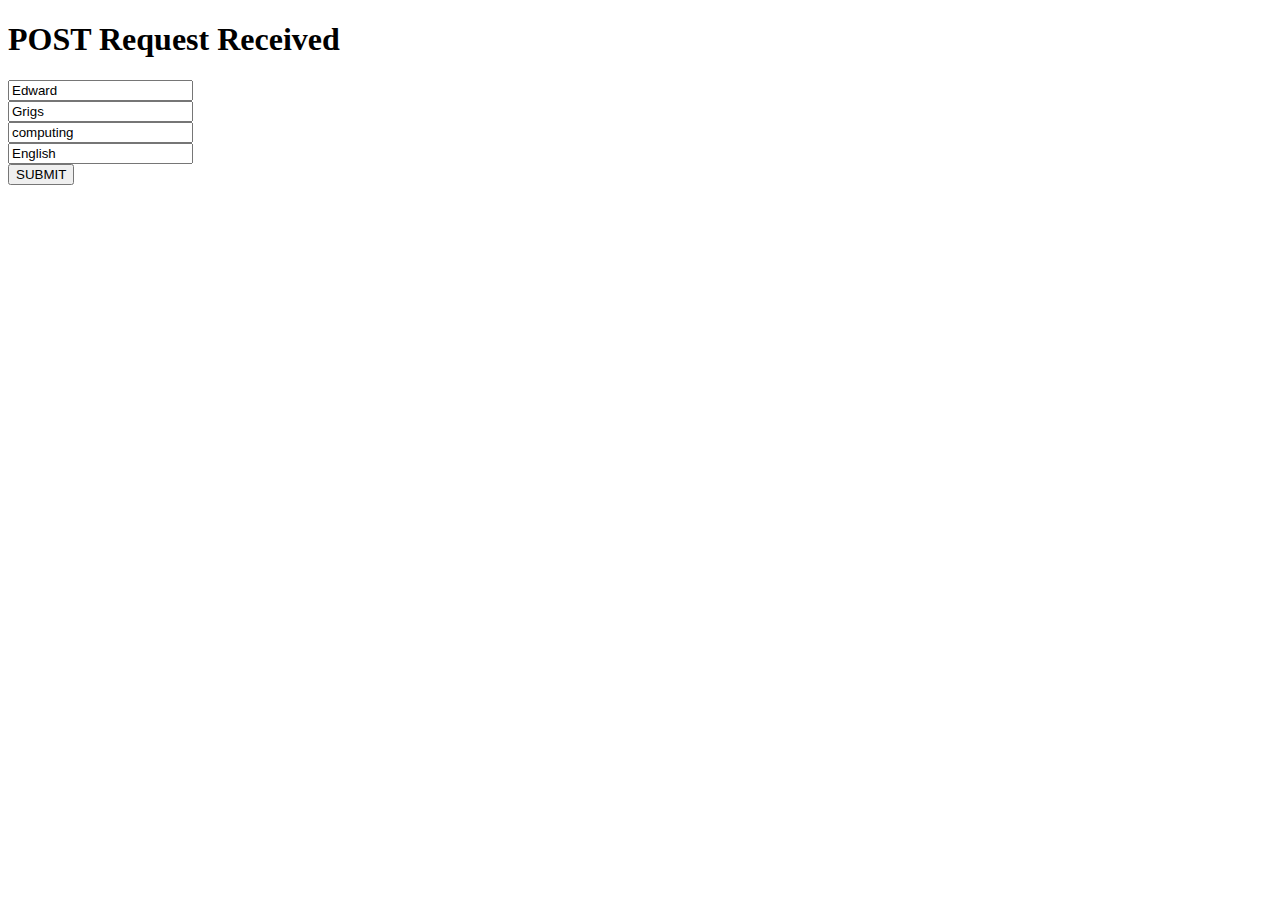
<file: index.html>
<!DOCTYPE html>
<html lang="en">
<head>
    <meta charset="UTF-8">
    <meta http-equiv="X-UA-Compatible" content="IE=edge">
    <meta name="viewport" content="width=device-width, initial-scale=1.0">
 
    <title>POST method</title>
</head>

<body>

<body>

<h1>POST Request Received</h1>

</body>

    <form action="/" method="POST"> 
     
    
    <div></div><input type="text" name="fname" value="Edward"id="fname"/>      
    <div>
    <div><input type="text" name="lname" value="Grigs" id="lname" />  
    </div>
    <div><input type="text" name="School" value="computing" id="school" />
    </div>
    <div><input type="text" name="Subject" value="English" id="subject"/>  
     
    </div>
       <div> <button id="entry"type="submit">SUBMIT</button></div>
       
    </form>


</body>
    

</html>
</file>
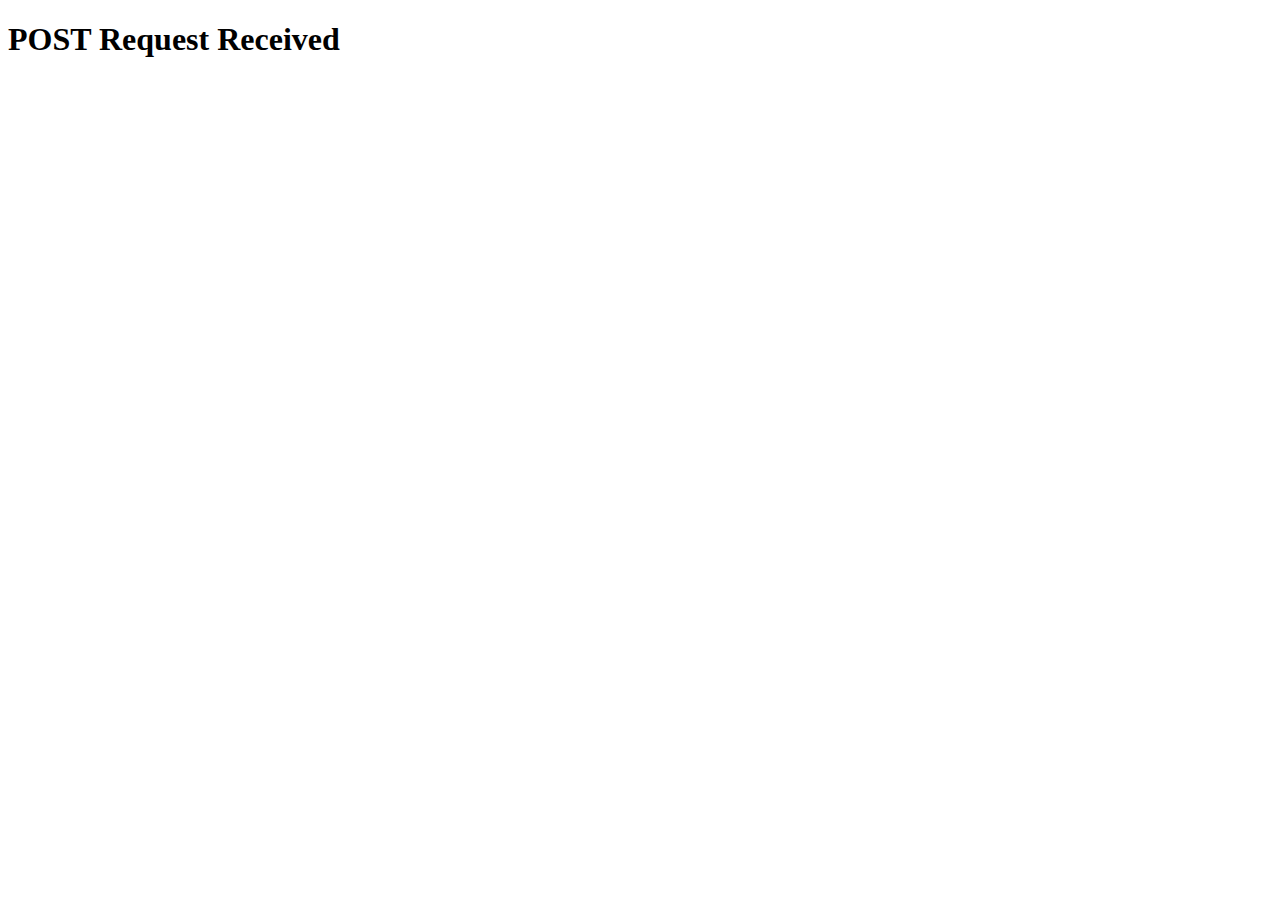
<file: post.html>
<!DOCTYPE html>
<html lang="en">
<head>
    <meta charset="UTF-8">
    <meta http-equiv="X-UA-Compatible" content="IE=edge">
    <meta name="viewport" content="width=device-width, initial-scale=1.0">
    <title>Document</title>
</head>

<title>GET/POST Assignment</title>

<body>

<h1>POST Request Received</h1>


</body>
</html>
</file>
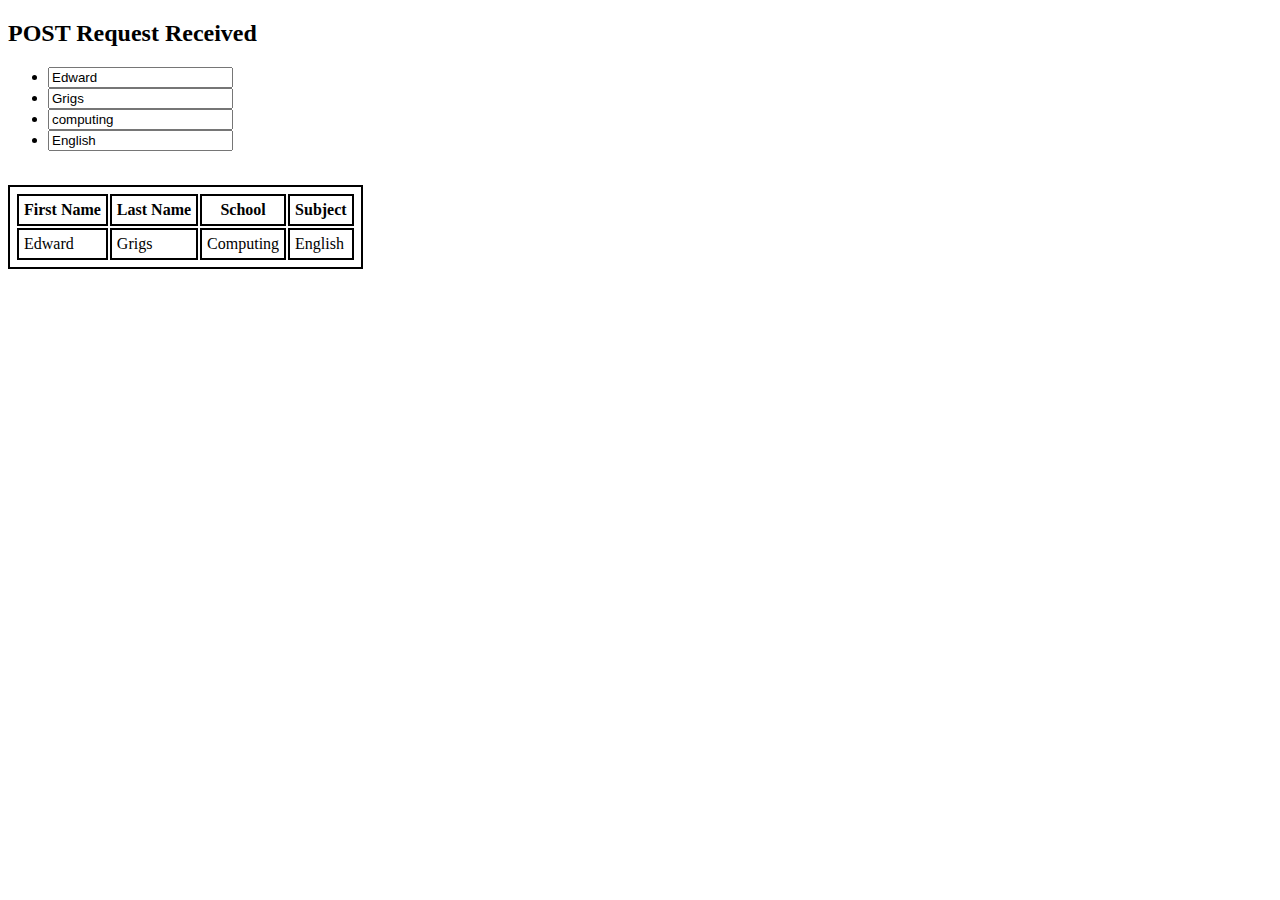
<file: req.html>
<!DOCTYPE html>
<html lang="en">
<head>
    <meta charset="UTF-8">
    <meta http-equiv="X-UA-Compatible" content="IE=edge">
    <meta name="viewport" content="width=device-width, initial-scale=1.0">
    <link rel="stylesheet" href="table.css">
    <title>GET method</title>
</head>
<body>

<body>


<h2>POST Request Received</h2>

</body>
    <form action="/"method="POST" >
     <ul>
    
    <li><input type="text" name="firstName" value="Edward" /></li>      
    
    <li><input type="text" name="lastName" value="Grigs" /></li>    
    
    <li><input type="text" name="School" value="computing" /></li>
    
     <li><input type="text" name="Subject" value="English" /></li>   
     
    </ul>
    <table id="display">
        <tr>
            <th>First Name</th>
            <th>Last Name</th>
            <th>School</th>
            <th>Subject</th>
            

        </tr><br>
        <tr>
        <td> Edward </td>
         <td> Grigs</td>
        <td> Computing   </td>
        <td> English  </td>
        </tr>
    </table>
    <script>src="table.js"</script>
     
    </form>
    <script>src="getpost.js"</script>
</body>
</html>
</file>
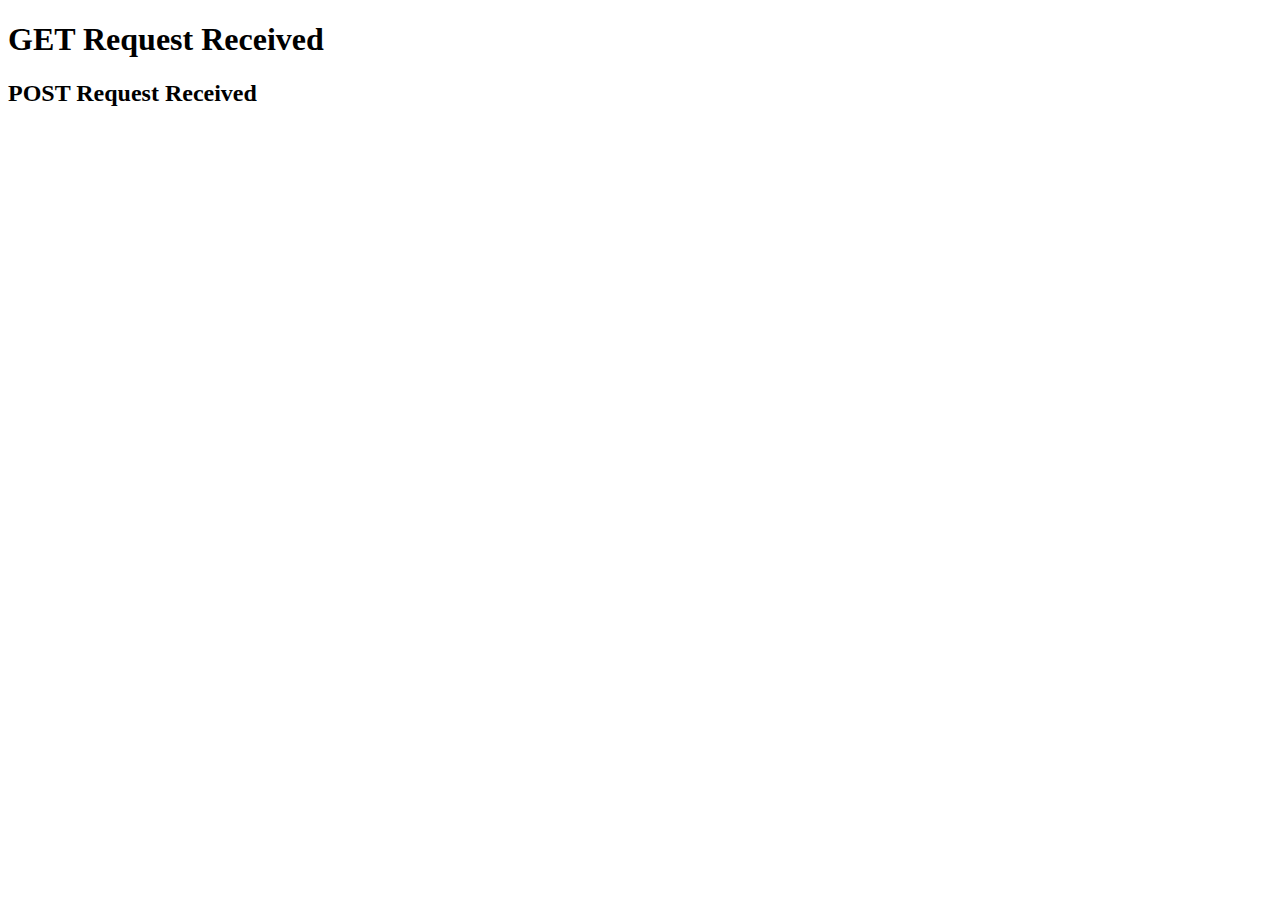
<file: results.html>
<!DOCTYPE html>
<html lang="en">
<head>
    <meta charset="UTF-8">
    <meta http-equiv="X-UA-Compatible" content="IE=edge">
    <meta name="viewport" content="width=device-width, initial-scale=1.0">
    <title>Document</title>
</head>

<title>GET/POST Assignment</title>

<body>

<h1>GET Request Received</h1>
<h2>POST Request Received</h2>

</body>
</html>
</file>
<file: table.css>
.table{
    border-collapse: collapse;
    width: 50%;
    margin: 50px auto;
    background-color: burlywood;
}
table,th,td{
border: 2px solid black;
padding: 5px;
}
</file>
